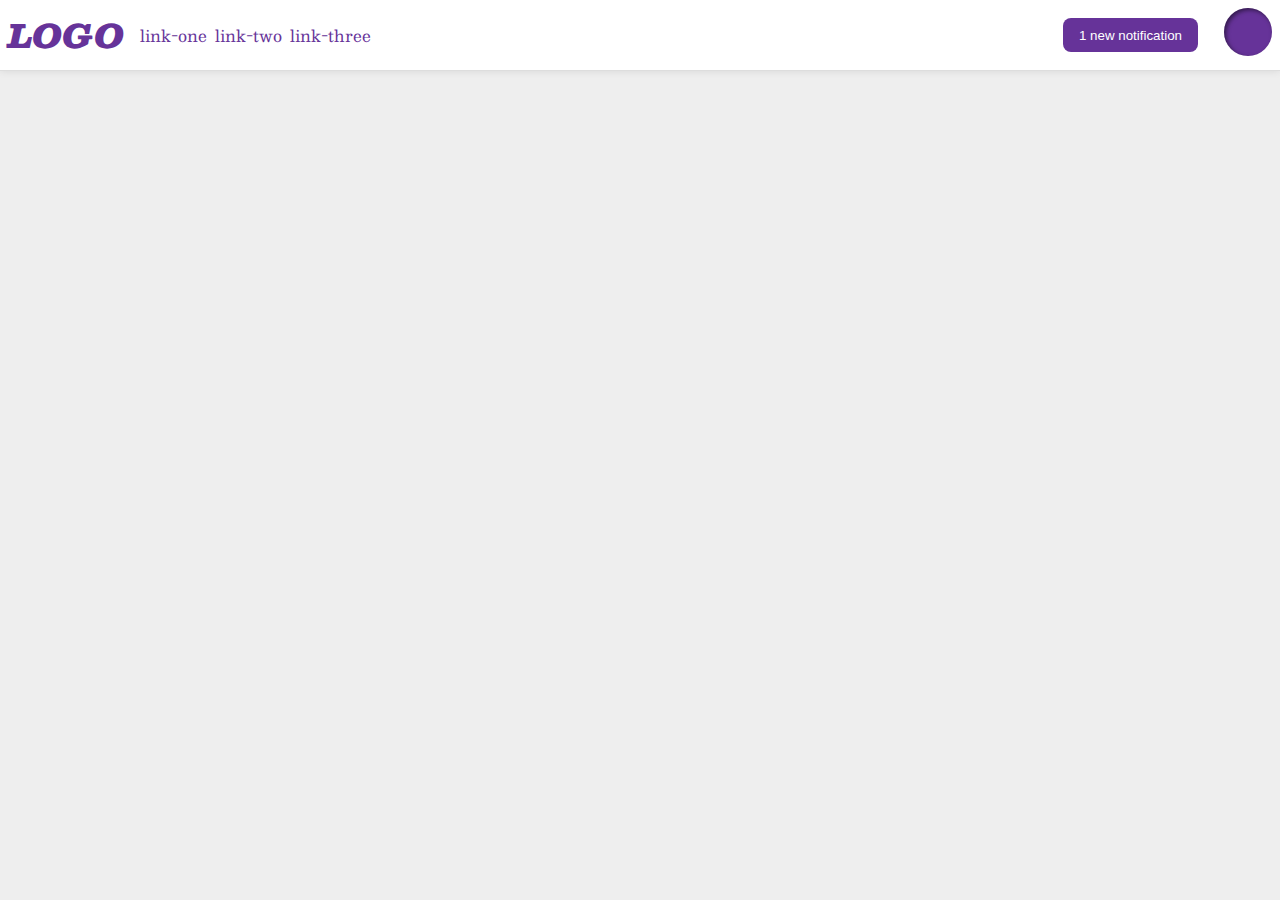
<file: flex/03-flex-header-2/index.html>
<!DOCTYPE html>
<html lang="en">

<head>
  <meta charset="UTF-8">
  <meta http-equiv="X-UA-Compatible" content="IE=edge">
  <meta name="viewport" content="width=device-width, initial-scale=1.0">
  <title>Flex Header 2</title>
  <link rel="stylesheet" href="style.css">
</head>

<body>
  <div class="header">
    <div class="left">
      <div class="logo">
        LOGO
      </div>
      <ul class="links">
        <li><a href="google.com">link-one</a></li>
        <li><a href="google.com">link-two</a></li>
        <li><a href="google.com">link-three</a></li>
      </ul>
    </div>
    <div class="right">
      <button class="notifications">
        1 new notification
      </button>
      <div class="profile-image"></div>
    </div>
  </div>
</body>

</html>
</file>
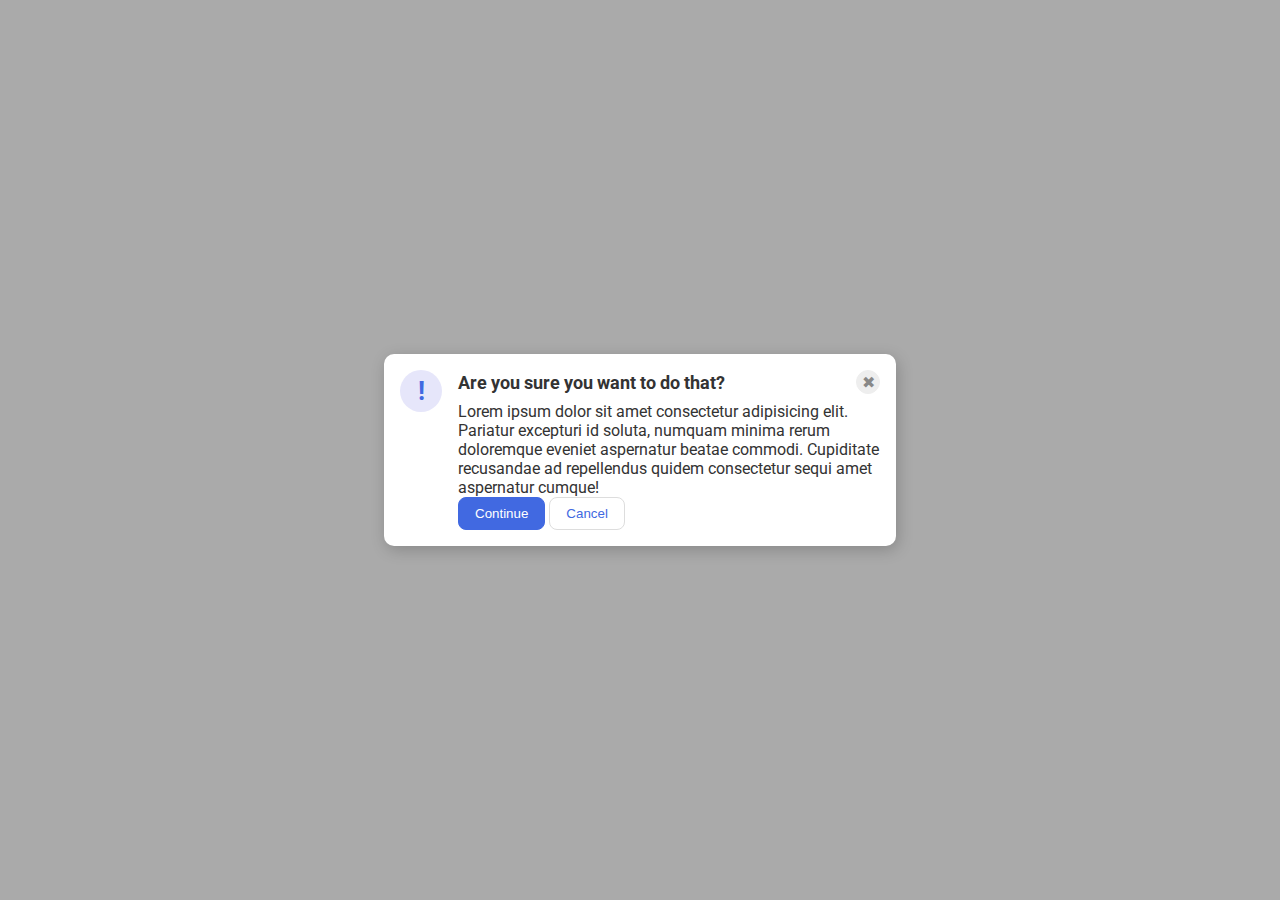
<file: flex/05-flex-modal/index.html>
<!DOCTYPE html>
<html lang="en">

<head>
  <meta charset="UTF-8">
  <meta http-equiv="X-UA-Compatible" content="IE=edge">
  <meta name="viewport" content="width=device-width, initial-scale=1.0">
  <link rel="stylesheet" href="style.css">
  <title>Modal</title>
</head>

<body>
  <div class="modal">
    <div class="icon">!</div>
    <div class="container">
      <div class="header">Are you sure you want to do that?
        <button class="close-button">✖</button>
      </div>
      <div class="text">Lorem ipsum dolor sit amet consectetur adipisicing elit. Pariatur excepturi id soluta, numquam
        minima rerum doloremque eveniet aspernatur beatae commodi. Cupiditate recusandae ad repellendus quidem
        consectetur
        sequi amet aspernatur cumque!</div>
      <button class="continue">Continue</button>
      <button class="cancel">Cancel</button>
    </div>
  </div>
</body>

</html>
</file>
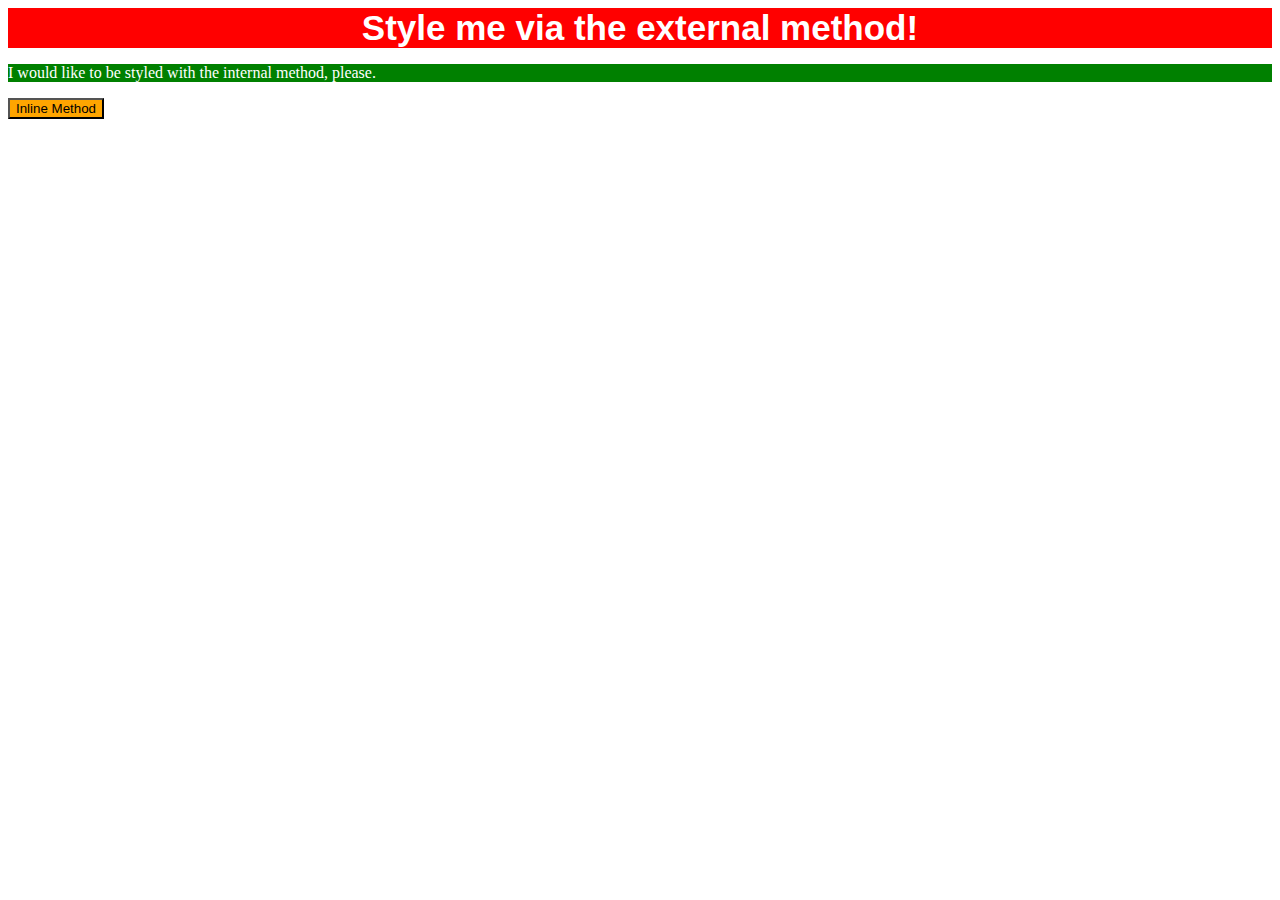
<file: foundations/01-css-methods/index.html>
<!DOCTYPE html>
<html lang="en">

<head>
  <meta charset="UTF-8">
  <meta http-equiv="X-UA-Compatible" content="IE=edge">
  <meta name="viewport" content="width=device-width, initial-scale=1.0">
  <title>Methods for Adding CSS</title>
  <link rel="stylesheet" href="./style.css">
  <style>
    body p {
      background-color: green;
      color: white;
    }
  </style>
</head>

<body>
  <div>Style me via the external method!</div>
  <p>I would like to be styled with the internal method, please.</p>
  <button style="background-color: orange;">Inline Method</button>
</body>

</html>
</file>
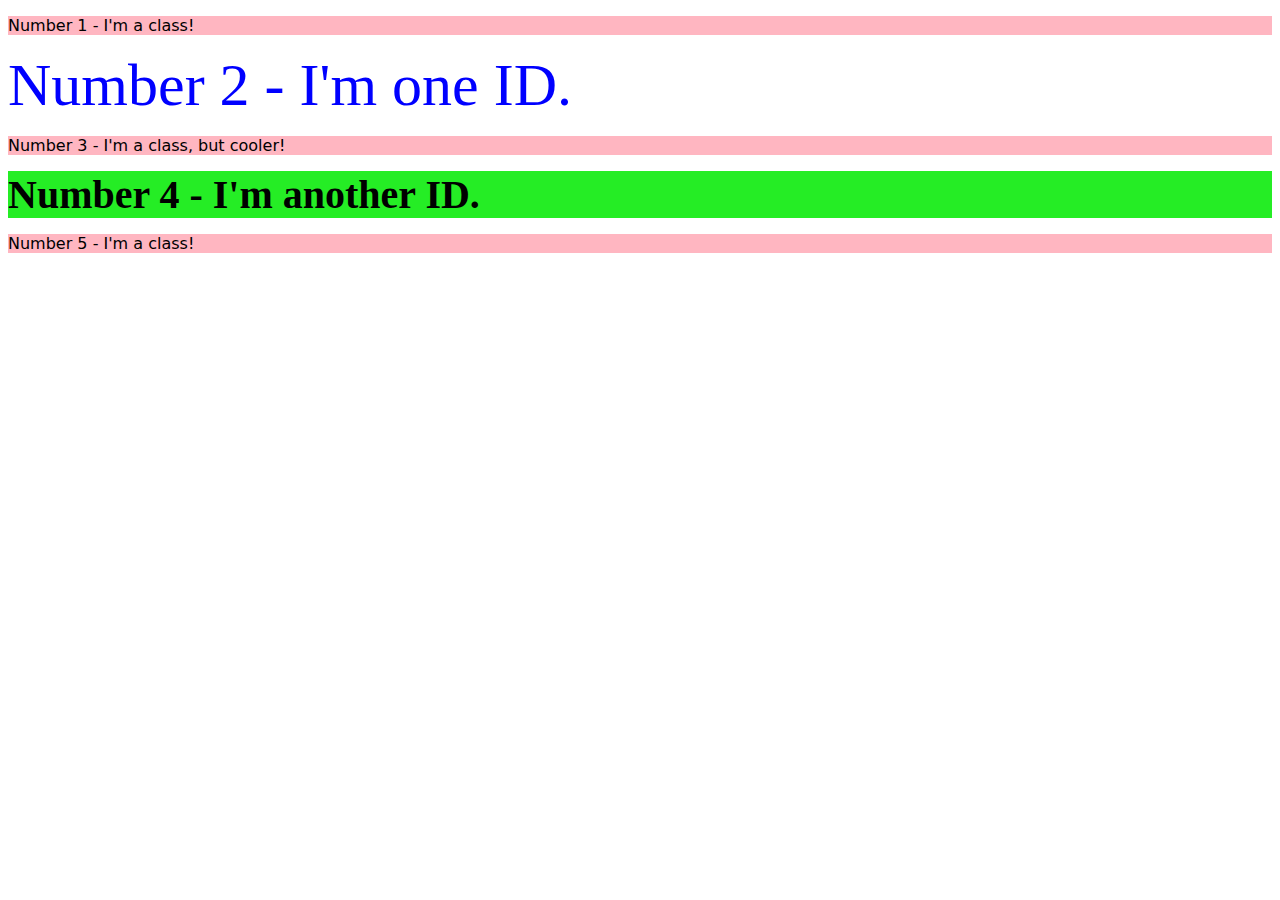
<file: foundations/02-class-id-selectors/index.html>
<!DOCTYPE html>
<html lang="en">

<head>
  <meta charset="UTF-8">
  <meta http-equiv="X-UA-Compatible" content="IE=edge">
  <meta name="viewport" content="width=device-width, initial-scale=1.0">
  <title>Class and ID Selectors</title>
  <link rel="stylesheet" href="style.css">
</head>

<body>
  <p class="odd">Number 1 - I'm a class!</p>
  <div id="second">Number 2 - I'm one ID.</div>
  <p class="odd" class="big">Number 3 - I'm a class, but cooler!</p>
  <div id="fourth">Number 4 - I'm another ID.</div>
  <p class="odd">Number 5 - I'm a class!</p>
</body>

</html>
</file>
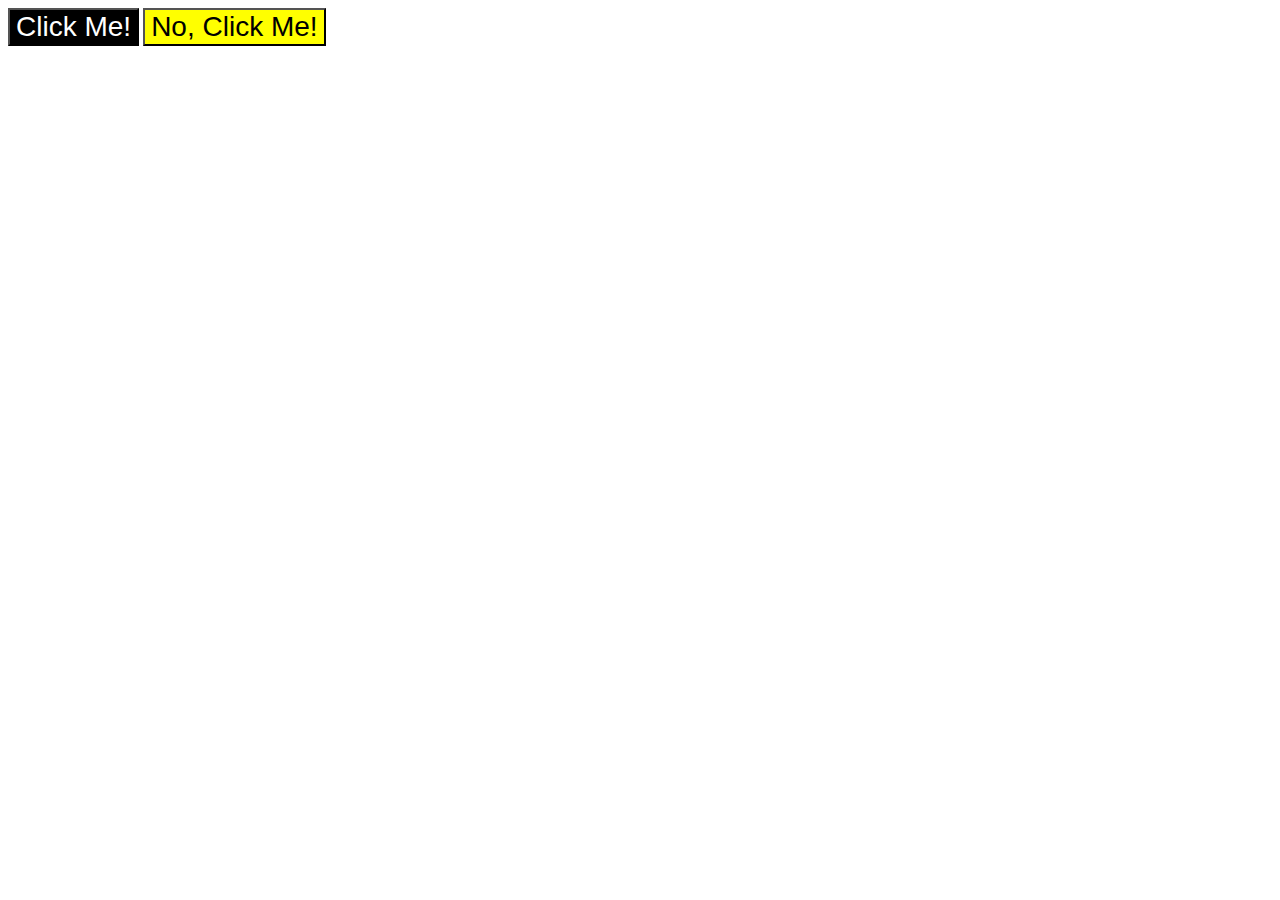
<file: foundations/03-grouping-selectors/index.html>
<!DOCTYPE html>
<html lang="en">

<head>
  <meta charset="UTF-8">
  <meta http-equiv="X-UA-Compatible" content="IE=edge">
  <meta name="viewport" content="width=device-width, initial-scale=1.0">
  <title>Grouping Selectors</title>
  <link rel="stylesheet" href="style.css">
</head>

<body>
  <button class="first">Click Me!</button>
  <button class="second">No, Click Me!</button>
</body>

</html>
</file>
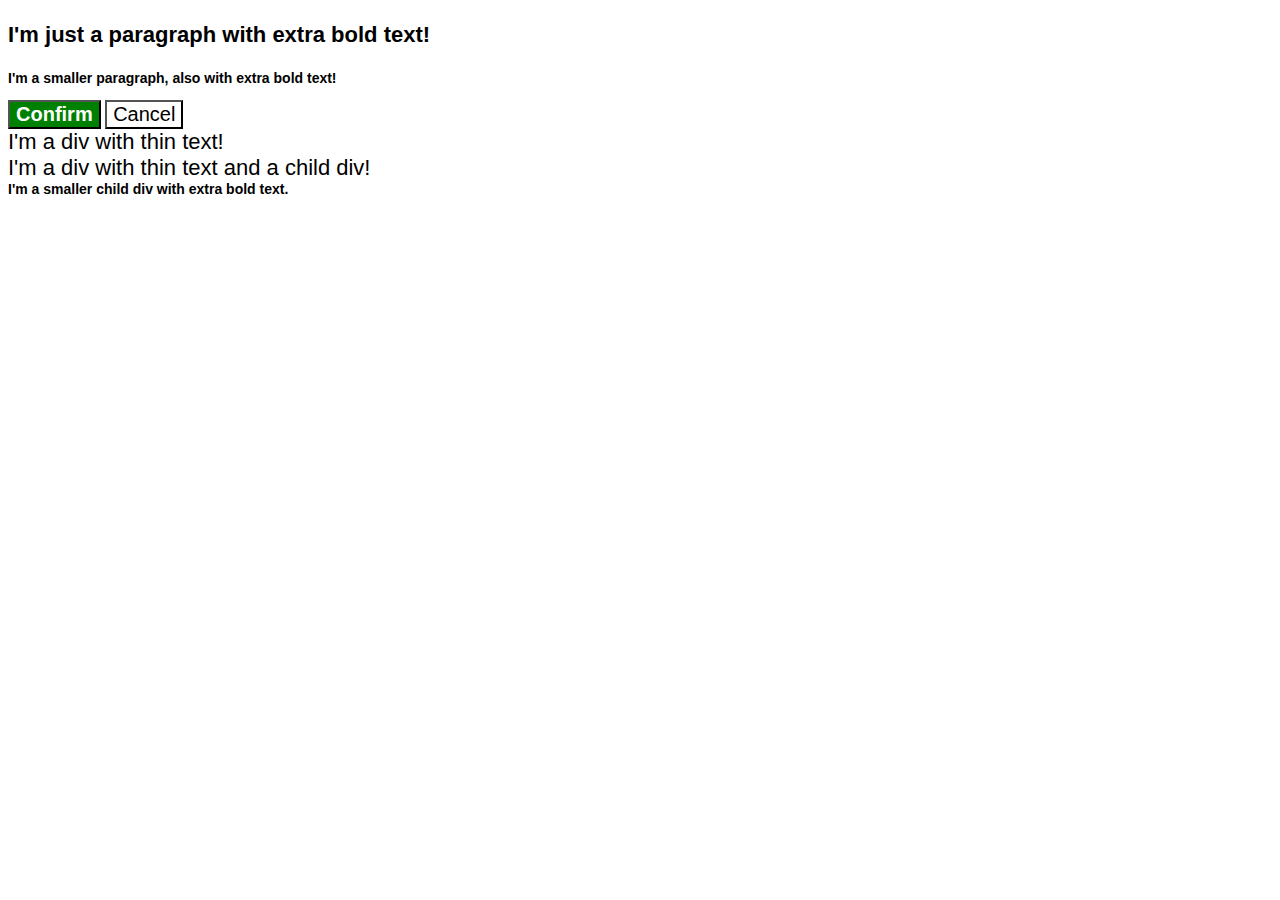
<file: foundations/06-cascade-fix/index.html>
<!DOCTYPE html>
<html lang="en">

<head>
  <meta charset="UTF-8">
  <meta http-equiv="X-UA-Compatible" content="IE=edge">
  <meta name="viewport" content="width=device-width, initial-scale=1.0">
  <title>Fix the Cascade</title>
  <link rel="stylesheet" href="style.css">
</head>

<body>
  <p class="para">I'm just a paragraph with extra bold text!</p>
  <p class="para small-para">I'm a smaller paragraph, also with extra bold text!</p>

  <button id="confirm-button" class="button confirm">Confirm</button>
  <button id="cancel-button" class="button cancel">Cancel</button>

  <div class="text">I'm a div with thin text!</div>
  <div class="text">I'm a div with thin text and a child div!
    <div class="text child">I'm a smaller child div with extra bold text.</div>
  </div>
</body>

</html>
</file>
<file: flex/03-flex-header-2/style.css>
/* this is some magical font-importing.  
you'll learn about it later. */
@import url('https://fonts.googleapis.com/css2?family=Besley:ital,wght@0,400;1,900&display=swap');

body {
  margin: 0;
  background: #eee;
  font-family: Besley, serif;
}

.header {
  background: white;
  border-bottom: 1px solid #ddd;
  box-shadow: 0 0 8px rgba(0, 0, 0, .1);
  display: flex;
  justify-content: space-between;
  padding: 8px;

}

.profile-image {
  background: rebeccapurple;
  box-shadow: inset 2px 2px 4px rgba(0, 0, 0, .5);
  border-radius: 50%;
  width: 48px;
  height: 48px;
}

.logo {
  color: rebeccapurple;
  font-size: 32px;
  font-weight: 900;
  font-style: italic;
}

button {
  border: none;
  border-radius: 8px;
  background: rebeccapurple;
  color: white;
  padding: 0px 16px;
  margin: 10px;
}

a {
  /* this removes the line under our links */
  text-decoration: none;
  color: rebeccapurple;
}

ul {
  list-style-type: none;
  display: flex;
  gap: 8px;
  margin: 0;
  padding: 0;
  align-items: center;
}

.left,
.right {
  display: flex;
  gap: 16px;
}
</file>
<file: flex/05-flex-modal/style.css>
@import url('https://fonts.googleapis.com/css2?family=Roboto:wght@400;700&display=swap');

html,
body {
  height: 100%;
}

body {
  font-family: Roboto, sans-serif;
  margin: 0;
  background: #aaa;
  color: #333;
  /* I'll give you this one for free lol */
  display: flex;
  align-items: center;
  justify-content: center;
}

.modal {
  background: white;
  width: 480px;
  border-radius: 10px;
  box-shadow: 2px 4px 16px rgba(0, 0, 0, .2);
}

.icon {
  color: royalblue;
  font-size: 26px;
  font-weight: 700;
  background: lavender;
  width: 42px;
  height: 42px;
  border-radius: 50%;
  display: flex;
  align-items: center;
  justify-content: center;
}

.close-button {
  background: #eee;
  border-radius: 50%;
  color: #888;
  font-weight: 400;
  font-size: 16px;
  height: 24px;
  width: 24px;
  display: flex;
  align-items: center;
  justify-content: center;
  border: 1px solid #eee;
  padding: 0;
}

button {
  cursor: pointer;
  padding: 8px 16px;
  border-radius: 8px;
}

button.continue {
  background: royalblue;
  border: 1px solid royalblue;
  color: white;
}

button.cancel {
  background: white;
  border: 1px solid #ddd;
  color: royalblue;
}



.icon {
  /* this keeps the icon from getting smashed by the text */
  flex-shrink: 0;
}

.modal {
  display: flex;
  gap: 16px;
  padding: 16px;
}

.header {
  display: flex;
  align-items: center;
  justify-content: space-between;
  font-size: 18px;
  font-weight: 700;
  margin-bottom: 8px;


}
</file>
<file: foundations/01-css-methods/style.css>
body div {
    background-color: red;
    text-align: center;
    font-size: 35px;
    font-family: 'Segoe UI', Tahoma, Geneva, Verdana, sans-serif;
    color: white;
    font-weight: bolder;

}
</file>
<file: foundations/02-class-id-selectors/style.css>
body .odd {
    background-color: #ffb6c1;
    font-family: Verdana, "DejaVu Sans", sans-serif;
}

#second {
    font-size: 60px;
    color: blue;
}

.odd .big {
    font: 40px;
}

#fourth {
    font-weight: bold;
    font-size: 40px;
    background-color: rgb(37, 237, 37);
}
</file>
<file: foundations/03-grouping-selectors/style.css>
.first,
.second {
    font-size: 28px;
    font-family: 'Helvetica', sans-serif, 'Times New Roman', ;
}

.first {
    background-color: black;
    color: white;

}

.second {
    background-color: yellow;
}
</file>
<file: foundations/06-cascade-fix/style.css>
body {
  font-family: Arial, Helvetica, sans-serif;
}

.para,
.small-para {
  color: hsl(0, 0%, 0%);
  font-weight: 800;
}

.para.small-para {
  font-size: 14px;
  font-weight: 800;
}

.para {
  font-size: 22px;
}

#confirm-button {
  background: green;
  color: white;
  font-weight: bold;
}

.button {
  background-color: rgb(255, 255, 255);
  color: rgb(0, 0, 0);
  font-size: 20px;
}



.text {
  color: rgb(0, 0, 0);
  font-size: 22px;
  font-weight: 100;
}

.child {
  color: rgb(0, 0, 0);
  font-weight: 800;
  font-size: 14px;
}
</file>
